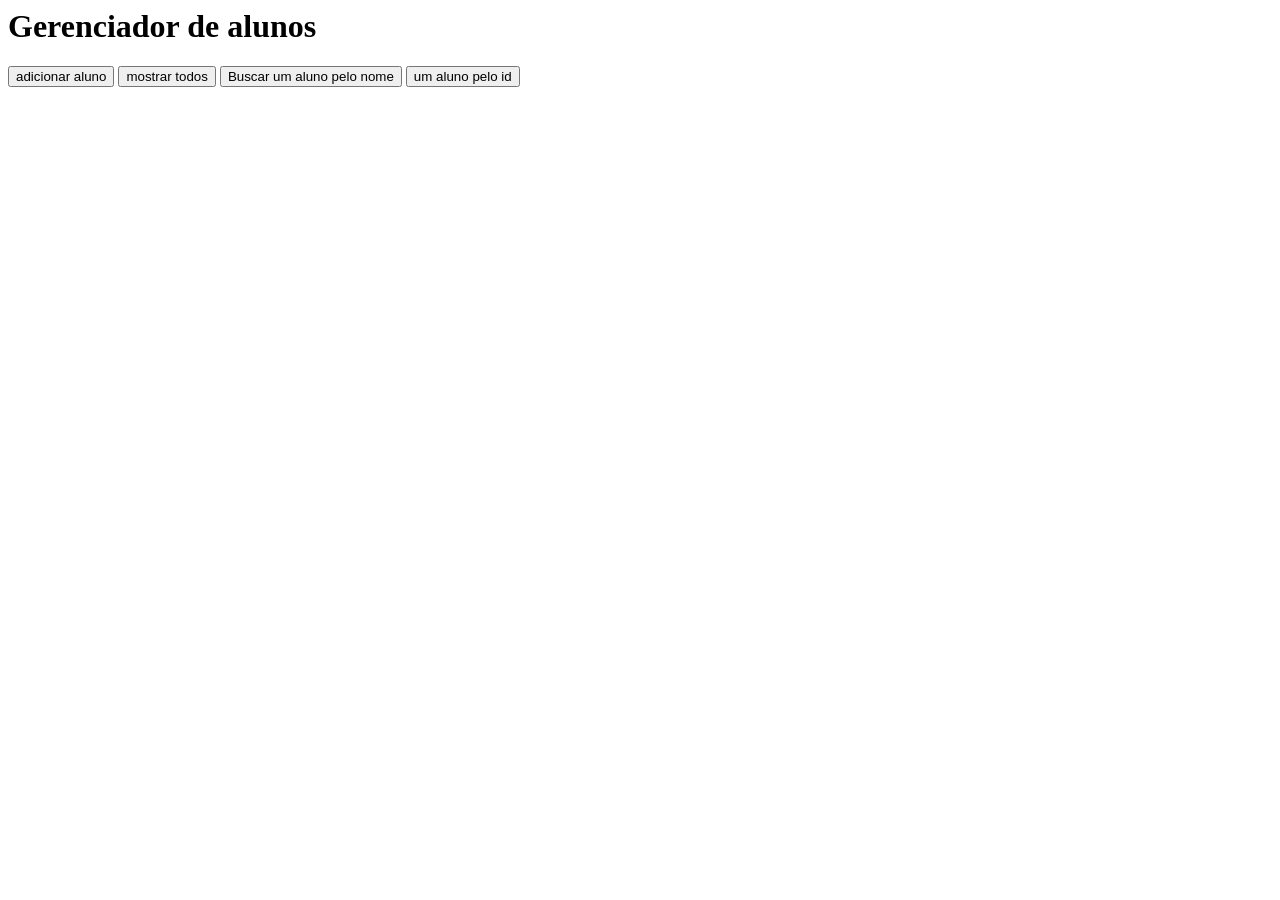
<file: exemploAlunos/index.html>
<html>
    <head>
        <body>
            <h1>Gerenciador de alunos</h1>
            <button onclick="addAluno()">adicionar aluno</button>
            <button onclick="showAluno()">mostrar todos</button>
            <button onclick="buscarPorNome()">Buscar um aluno pelo nome</button>
            <button onclick="excluirPorid()">um aluno pelo id</button>
        </body>
        <script src="script.js"></script>
    </head>
</html>
</file>
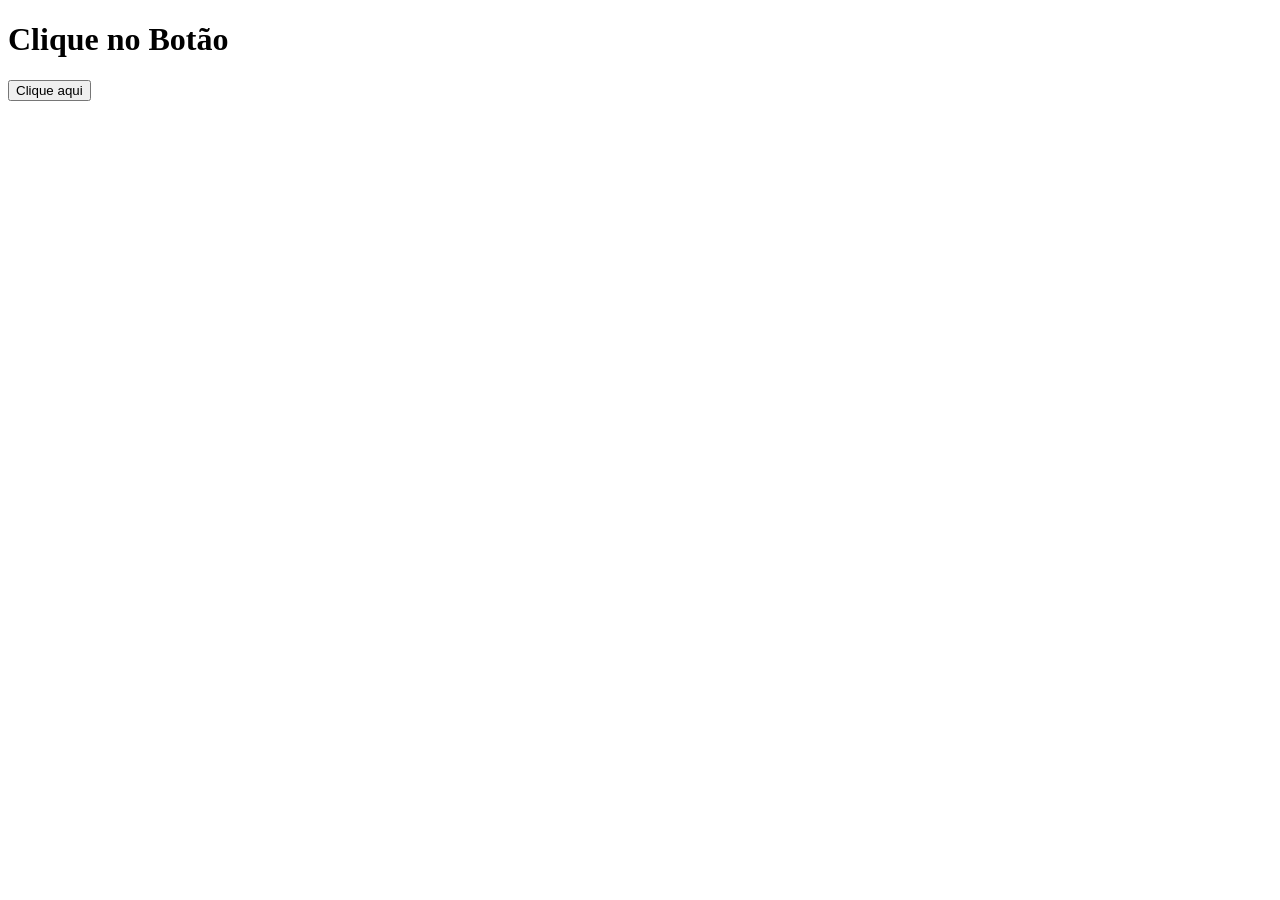
<file: funcao/funcaoHTML/index.html>
<!DOCTYPE html>
<html lang="en">
<head>
    <meta charset="UTF-8">
    <meta name="viewport" content="width=device-width, initial-scale=1.0">
    <title>Meu Site com JavaScript</title>
</head>

<body>
 
    <h1>Clique no Botão</h1>
    <button onclick="saudacao()">Clique aqui</button>
</body>
<script src="script.js"></script>

</html>
</file>
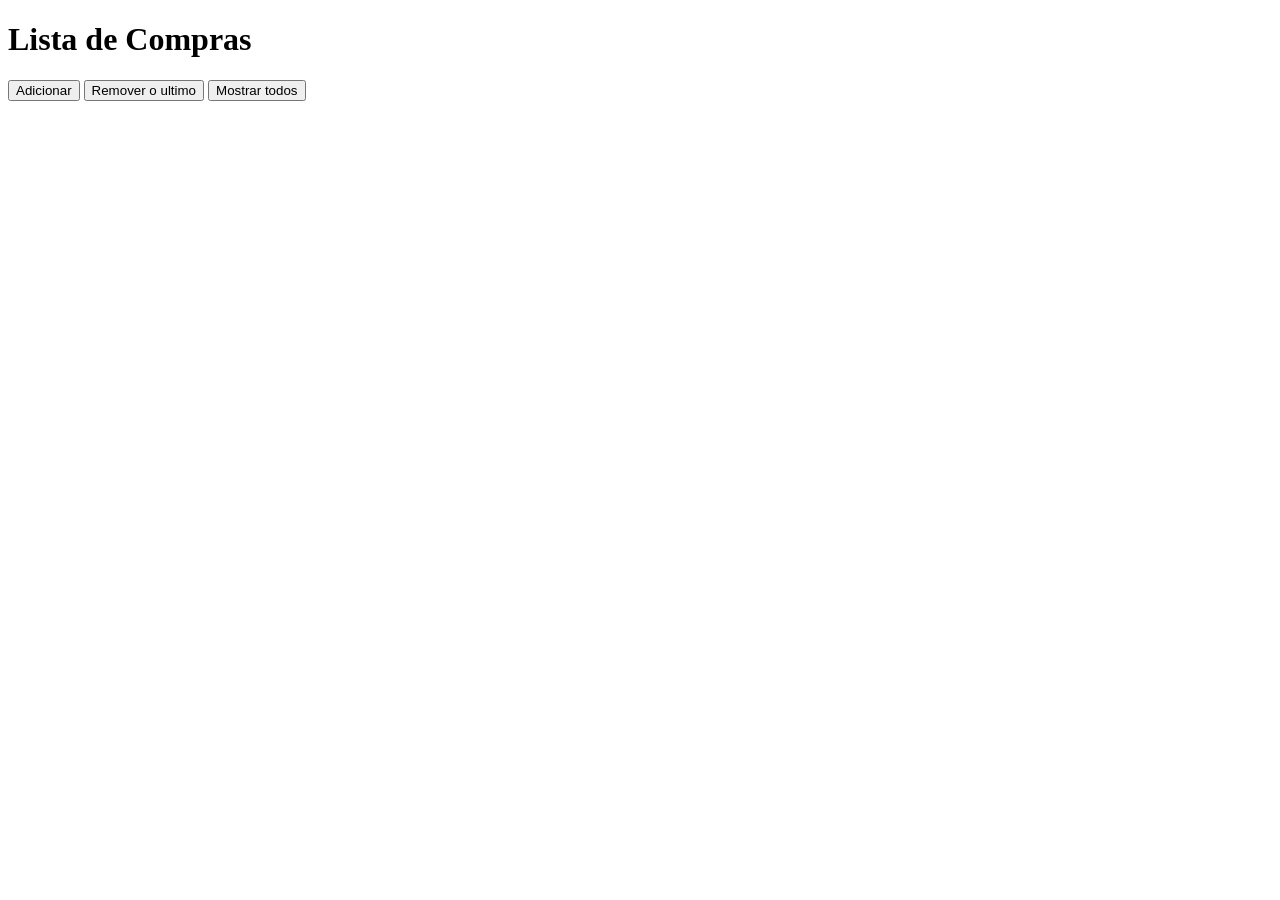
<file: funcao/funcaoHTML2/index.html>
<!DOCTYPE html>
<html lang="pt-BR">
<head>
    <meta charset="UTF-8">
    <meta name="viewport" content="width=device-width, initial-scale=1.0">
    <title>Lista de Compras</title>
</head>

<body>
    <h1>Lista de Compras</h1>
    <button onclick="adicionar()">Adicionar</button>
    <button onclick="removerUltimo()">Remover o ultimo</button>
    <button onclick="mostrarProdutos()">Mostrar todos</button>
</body>
<script src="script.js"></script>
</html>
</file>
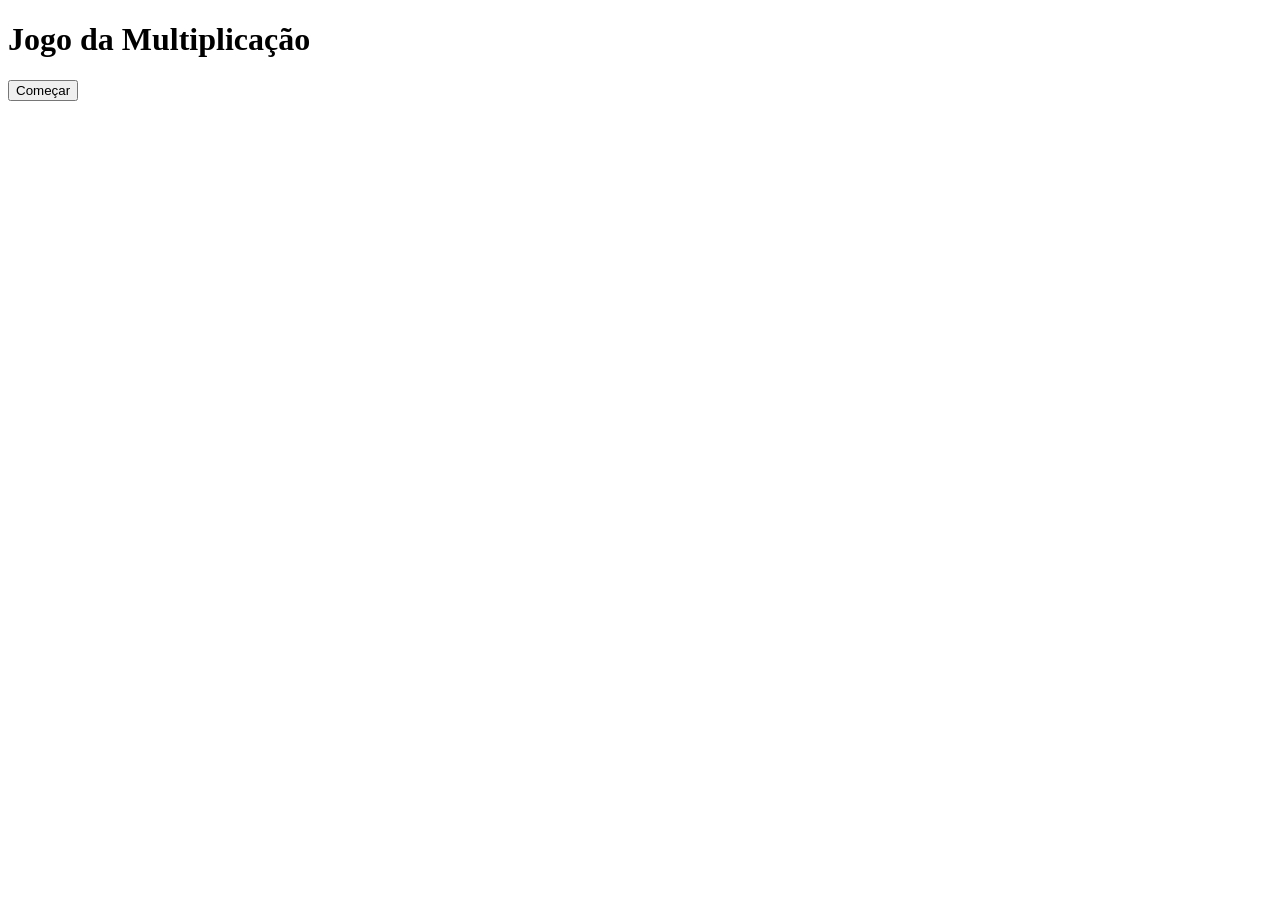
<file: funcaoBasica/adivinha/index.html>
<!DOCTYPE html>
<html lang="en">
<head>
    <meta charset="UTF-8">
    <meta name="viewport" content="width=device-width, initial-scale=1.0">
    <title>Document</title>
</head>
<body>
    <h1>Jogo da Multiplicação</h1>
    <button onclick="startGame()">Começar</button>
</body>
<script src="script.js"></script>
</html>
</file>
